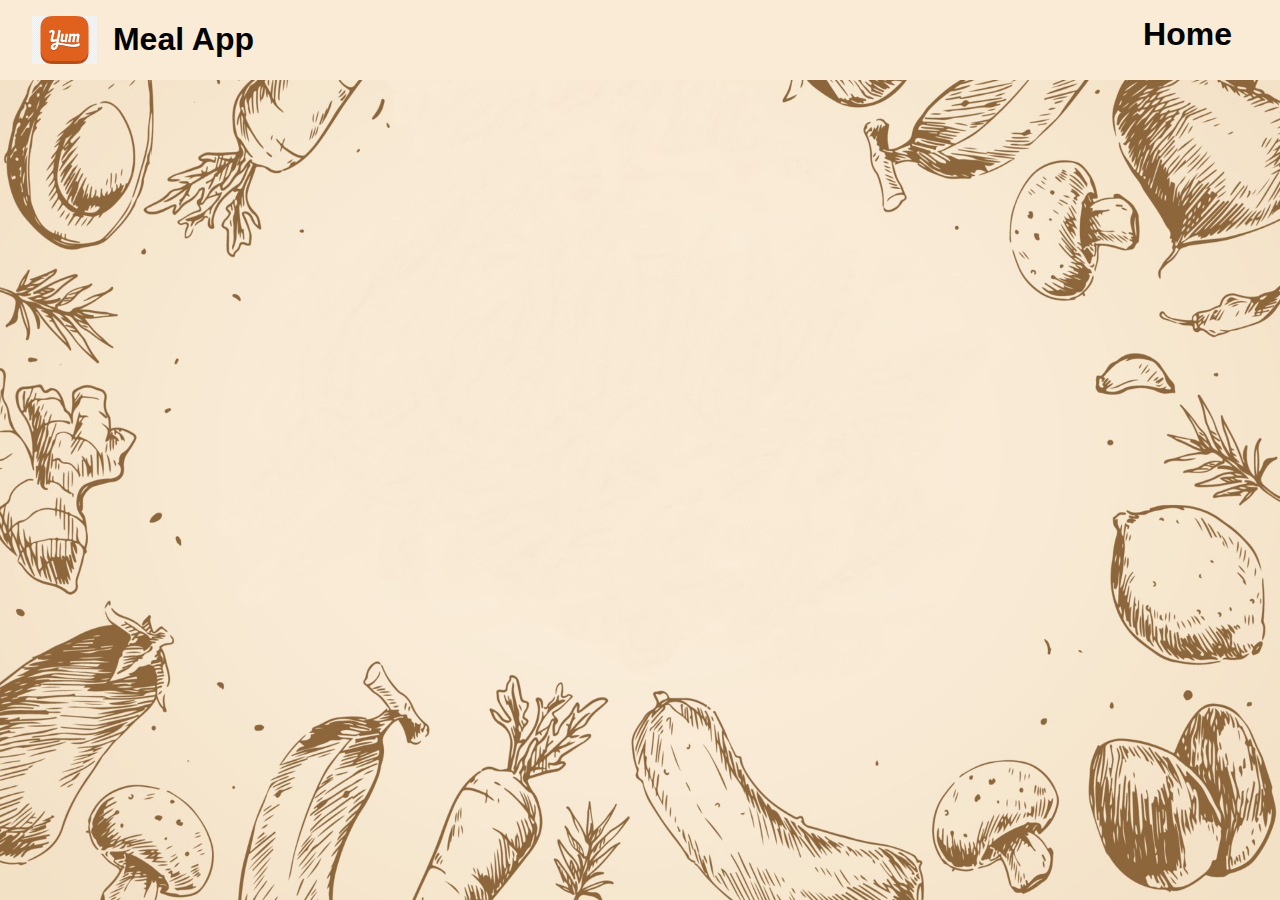
<file: favourites.html>
<!DOCTYPE html>
<html lang="en">
<head>
    <meta charset="UTF-8">
    <meta http-equiv="X-UA-Compatible" content="IE=edge">
    <meta name="viewport" content="width=device-width, initial-scale=1.0">
    <title>Document</title>
    <link rel="stylesheet" href="./css/common.css">
    <link rel="stylesheet" href="https://cdnjs.cloudflare.com/ajax/libs/font-awesome/6.2.1/css/all.min.css" integrity="sha512-MV7K8+y+gLIBoVD59lQIYicR65iaqukzvf/nwasF0nqhPay5w/9lJmVM2hMDcnK1OnMGCdVK+iQrJ7lzPJQd1w==" crossorigin="anonymous" referrerpolicy="no-referrer" />
</head>
<body>   

    <header id="nav-bar">
        <div id="logo"><img src="assets/logo.png" alt="">
            <h1>Meal App</h1>
        </div>
        <div id="home"><a id="home-link" href="index.html">Home</a></div>            
    </header>

    <div id="recipes" class="recipes" ></div>

    <script src="./js/favourites.js"></script>
    
</body>
</html>
</file>
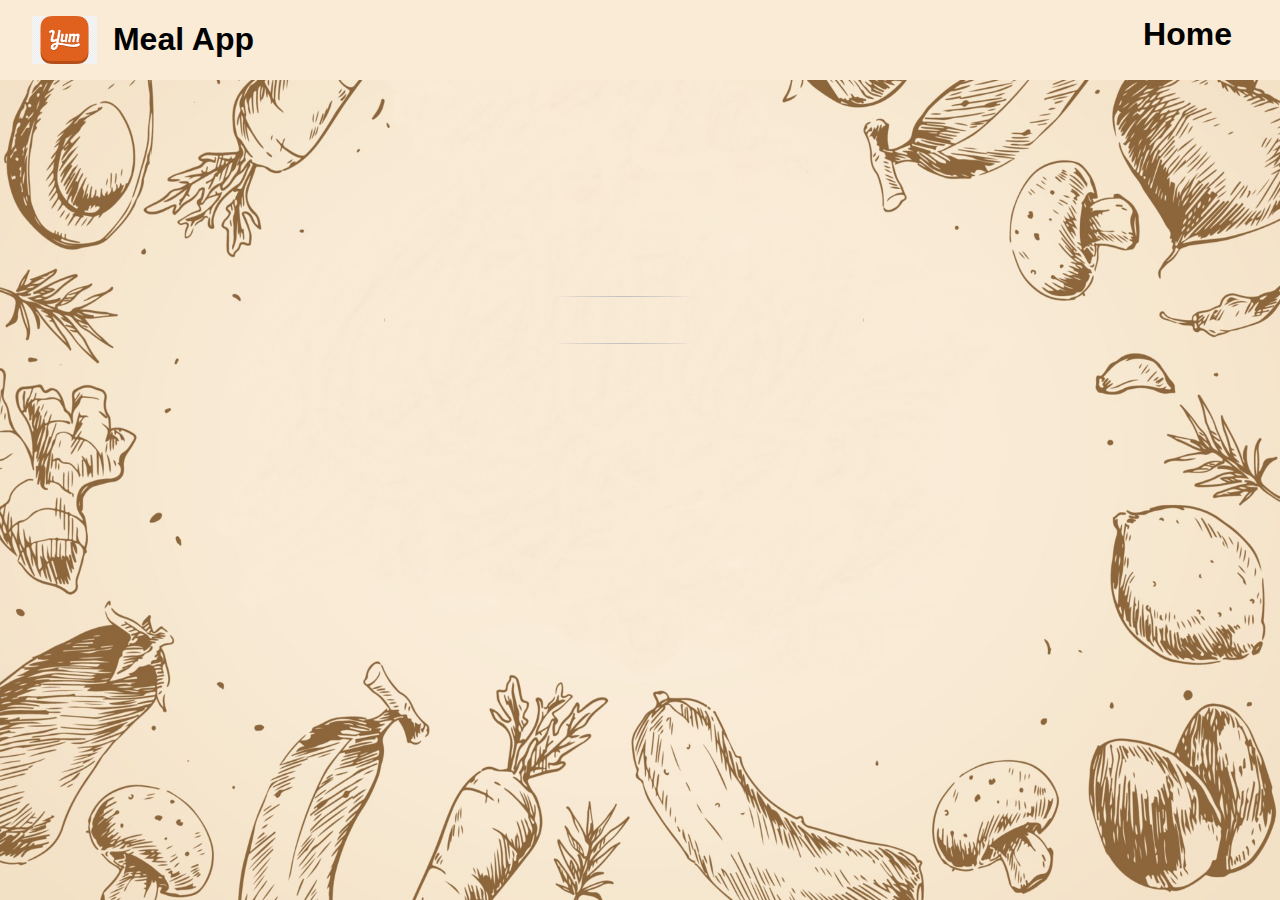
<file: meal.html>
<!DOCTYPE html>
<html lang="en">
<head>
    <meta charset="UTF-8">
    <meta http-equiv="X-UA-Compatible" content="IE=edge">
    <meta name="viewport" content="width=device-width, initial-scale=1.0">
    <title>Document</title>
    <link rel="stylesheet" href="./css/common.css">
    <link rel="stylesheet" href="./css/meal-info.css">
    <link rel="stylesheet" href="https://cdnjs.cloudflare.com/ajax/libs/font-awesome/6.2.1/css/all.min.css" integrity="sha512-MV7K8+y+gLIBoVD59lQIYicR65iaqukzvf/nwasF0nqhPay5w/9lJmVM2hMDcnK1OnMGCdVK+iQrJ7lzPJQd1w==" crossorigin="anonymous" referrerpolicy="no-referrer" />
</head>
<body>
    <header id="nav-bar">
        <div id="logo"><img src="assets/logo.png" alt="">
            <h1>Meal App</h1>
        </div>
        <div id="home"><a id="home-link" href="index.html">Home</a></div>            
    </header>

    <div id="info-container">

        <h1 id="header"></h1>
        <h2 id="area"></h2>
        <div id="meal-info">
            <img id="thumb"  alt="">
            <div id="instructions"></div>
        </div>

        <h1 id="ingredients-info"></h1>

        <ul id="ingredients">
            
        </ul>
        


    </div>

    <script src="./js/meal.js"></script>
    
</body>
</html>
</file>
<file: css/common.css>
body{
    margin: 0;
    padding: 0;
    font-family: sans-serif;
    background-image: url(../assets/back.jpg);
    /* background-size: cover; */
    background-size: 100vw 100vh;
}

#nav-bar{
    display: flex;
    position: relative;
    justify-content:space-between;  
    background-color: rgba(250, 235, 214, 255);    
    
  }
  
  
  /* h1{
    position: relative;
    margin-left: 1.5rem;
  } */
  
  #home-link{
    text-decoration: none;
    font-size: 2rem;
    margin-right: 3rem;
    position: relative;
    top: 1rem;
    font-weight: 700;
    color: black;    
  }
  
  #logo img{
    height: 3rem;
    margin-top: 1rem;
    margin-right: 1rem;
    
  }
  
  #logo{
    display: flex;
    margin-left: 2rem;
  }



  /* recipes div  */

  /* styling recipes div */

#recipes {
  margin-top: 2rem;
  display: grid;
  grid-gap: 1rem;
  grid-template-columns: repeat(4, 1fr);
  background-color: rgba(249, 234, 213, 255);
}

.recipe img {
  width: 15rem;
  border-radius: 50%;
}

.recipe {
  display: flex;
  flex-direction: column;
  justify-content: center;
  align-items: center;
}

.name {
  padding: 0;
  margin: 0.5rem;
}

.region {
  padding: 0;
  margin: 0.5rem;
}

.recipe a {
  text-decoration: none;
  color: brown;
}

/* fav button style */

.add-fav{
  border: none;
  background: none;
}

.add-fav i{
  font-size: 1.5rem;
}

<<<<<<< HEAD

=======
>>>>>>> 6c3a825166d6a10bff54c899c083eb8f7f4c127e
/*meadia queries*/



@media only screen and (max-width: 1000px) {
  #recipes {
    margin-top: 2rem;
    display: grid;
    grid-gap: 1rem;
    grid-template-columns: auto auto auto;
    background-color: rgba(249, 234, 213, 255);
  }
  
}

@media only screen and (max-width: 768px) {
  #recipes {
    margin-top: 2rem;
    display: grid;
    grid-gap: 1rem;
    grid-template-columns: auto auto;
    background-color: rgba(249, 234, 213, 255);
  }
  
<<<<<<< HEAD
}
=======
}
>>>>>>> 6c3a825166d6a10bff54c899c083eb8f7f4c127e
</file>
<file: css/meal-info.css>
#info-container{
    display: flex;
    flex-direction: column;
    align-items: center;
    padding: 4rem;
}

#thumb{
    border-radius: 50%;
    width: 30rem;
}

#meal-info{
    display: flex;

}

#instructions{
    font-size: 1.5rem;
    margin-left: 2rem;
    margin-top: 3rem;
}

.ingredient{
    list-style: none;
    font-size: 1.5rem;
    padding: 0.5rem;
    font-weight: 700;
    letter-spacing: 0.2rem;
    background-color: rgba(250, 235, 214, 255);
}

#ingredients-info{
    font-size: 3rem;
}

#area{
    font-size: 2.5rem;
}


#header{
    font-size: 4rem;
}
</file>
